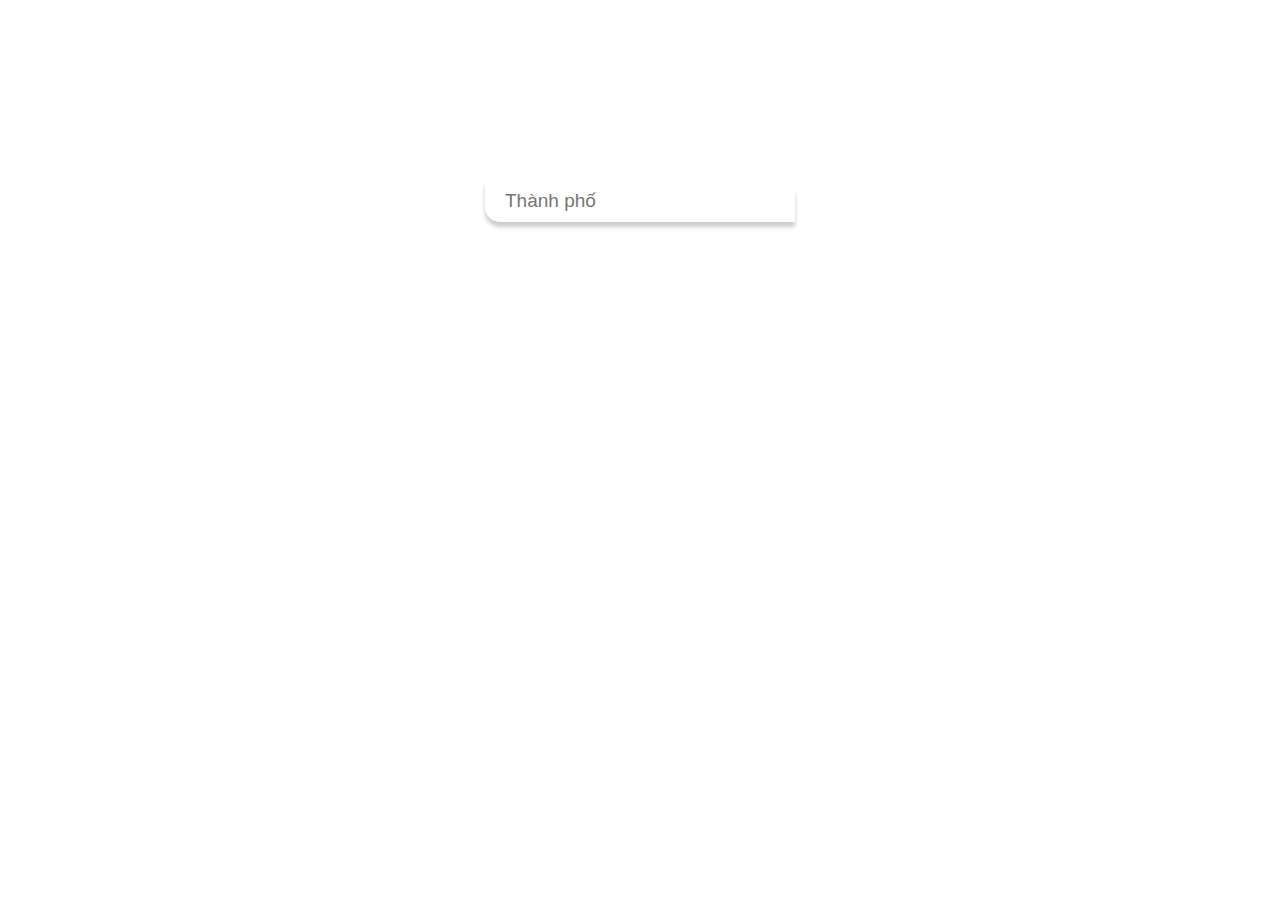
<file: index.html>
<!DOCTYPE html>
<html lang="en">
	<head>
		<meta charset="UTF-8" />
		<meta http-equiv="X-UA-Compatible" content="IE=edge" />
		<meta name="viewport" content="width=device-width, initial-scale=1.0" />
		<title>Weather App</title>
		<link rel="stylesheet" href="https://cdnjs.cloudflare.com/ajax/libs/font-awesome/6.4.2/css/all.min.css" integrity="sha512-z3gLpd7yknf1YoNbCzqRKc4qyor8gaKU1qmn+CShxbuBusANI9QpRohGBreCFkKxLhei6S9CQXFEbbKuqLg0DA==" crossorigin="anonymous" referrerpolicy="no-referrer" />
		<link rel="stylesheet" href="style.css" />
	</head>
	<body>
		<div id="weather" class="new-weather">
			<input type="text" placeholder="Thành phố" class="input-search" />
			<div class="content">
				<h1 class="name">
					<span class="city">Nam Định</span>
					<span>,</span>
					<span class="country">VN</span>
				</h1>
				<p class="time">09/01/2023, 3:34:24 PM</p>
				<div class="temperature">
					<span class="value"></span>
					<span><sup>o</sup>C</span>
				</div>
				<div class="short-desc"></div>
				<div class="more-desc">
					<div class="visibility">
						<i class="far fa-eye"></i>
						<span>1000</span>
					</div>
					<div class="wind">
						<i class="fas fa-wind"></i>
						<span>1000</span>
					</div>
					<div class="cloud">
						<i class="fas fa-cloud-sun"></i>
						<span>1000</span>
					</div>
				</div>
			</div>
		</div>

		<script src="app.js"></script>
	</body>
</html>
</file>
<file: style.css>
* {
	padding: 0;
	margin: 0;
	box-sizing: border-box;
	font-family: sans-serif;
}

body {
	height: 100vh;
	overflow: hidden;
	display: flex;
	align-items: center;
	justify-content: center;
}

body.hot {
	background: linear-gradient(to bottom, rgba(0, 0, 0, 0.7), rgba(0, 0, 0, 1)),
		url(hot.png) no-repeat center/cover;
}

body.hot .new-weather {
	background-image: url(Hinh-anh-mua-he-Taihinhanh-Vn-21.jpg);
}

body.cold {
	background: linear-gradient(to bottom, rgba(0, 0, 0, 0.7), rgba(0, 0, 0, 1)),
		url(cold.png) no-repeat center/cover;
}

body.cold .new-weather {
	background-image: url(tải\ xuống.jpg);
}

.new-weather {
	min-width: 350px;
	height: 600px;
	background: no-repeat center/cover;
	text-align: center;
	padding: 30px 20px;
	border-radius: 10px;
	transition: 0.4s;
}

.new-weather input {
	padding: 10px 20px;
	background-color: rgba(255, 255, 255, 0.4);
	font-size: 19px;
	box-shadow: 0 5px 4px rgba(0, 0, 0, 0.2);
	border: none;
	outline: none;
	border-radius: 0px 15px 0 15px;
	margin-bottom: 40px;
	width: 100%;
	transition: 0.4s;
}

.new-weather input:focus {
	background-color: rgba(255, 255, 255, 0.8);
	border-radius: 15px 0 15px 0;
}

.new-weather .content {
	color: white;
}

.new-weather .content .name {
	white-space: nowrap;
	font-size: 35px
}

.new-weather .content .time {
	font-size: 15px;
	margin: 6px 0;
}

.new-weather .content .temperature {
	font-size: 65px;
	display: inline-block;
	padding: 20px;
	background-color: rgba(255, 255, 255, 0.4);
	border-radius: 15px;
	margin: 20px 0 30px;
	font-weight: 800;
}

.new-weather .content .short-desc {
	font-size: 40px;
	font-weight: 600;
}

.new-weather .content .more-desc {
	display: flex;
	align-items: center;
	justify-content: space-between;
	margin-top: 40px;
}

.new-weather .content .more-desc > div {
	font-size: 16px;
	display: flex;
	flex-direction: column;
}

.new-weather .content .more-desc > div span {
	margin-top: 15px;
}
</file>
